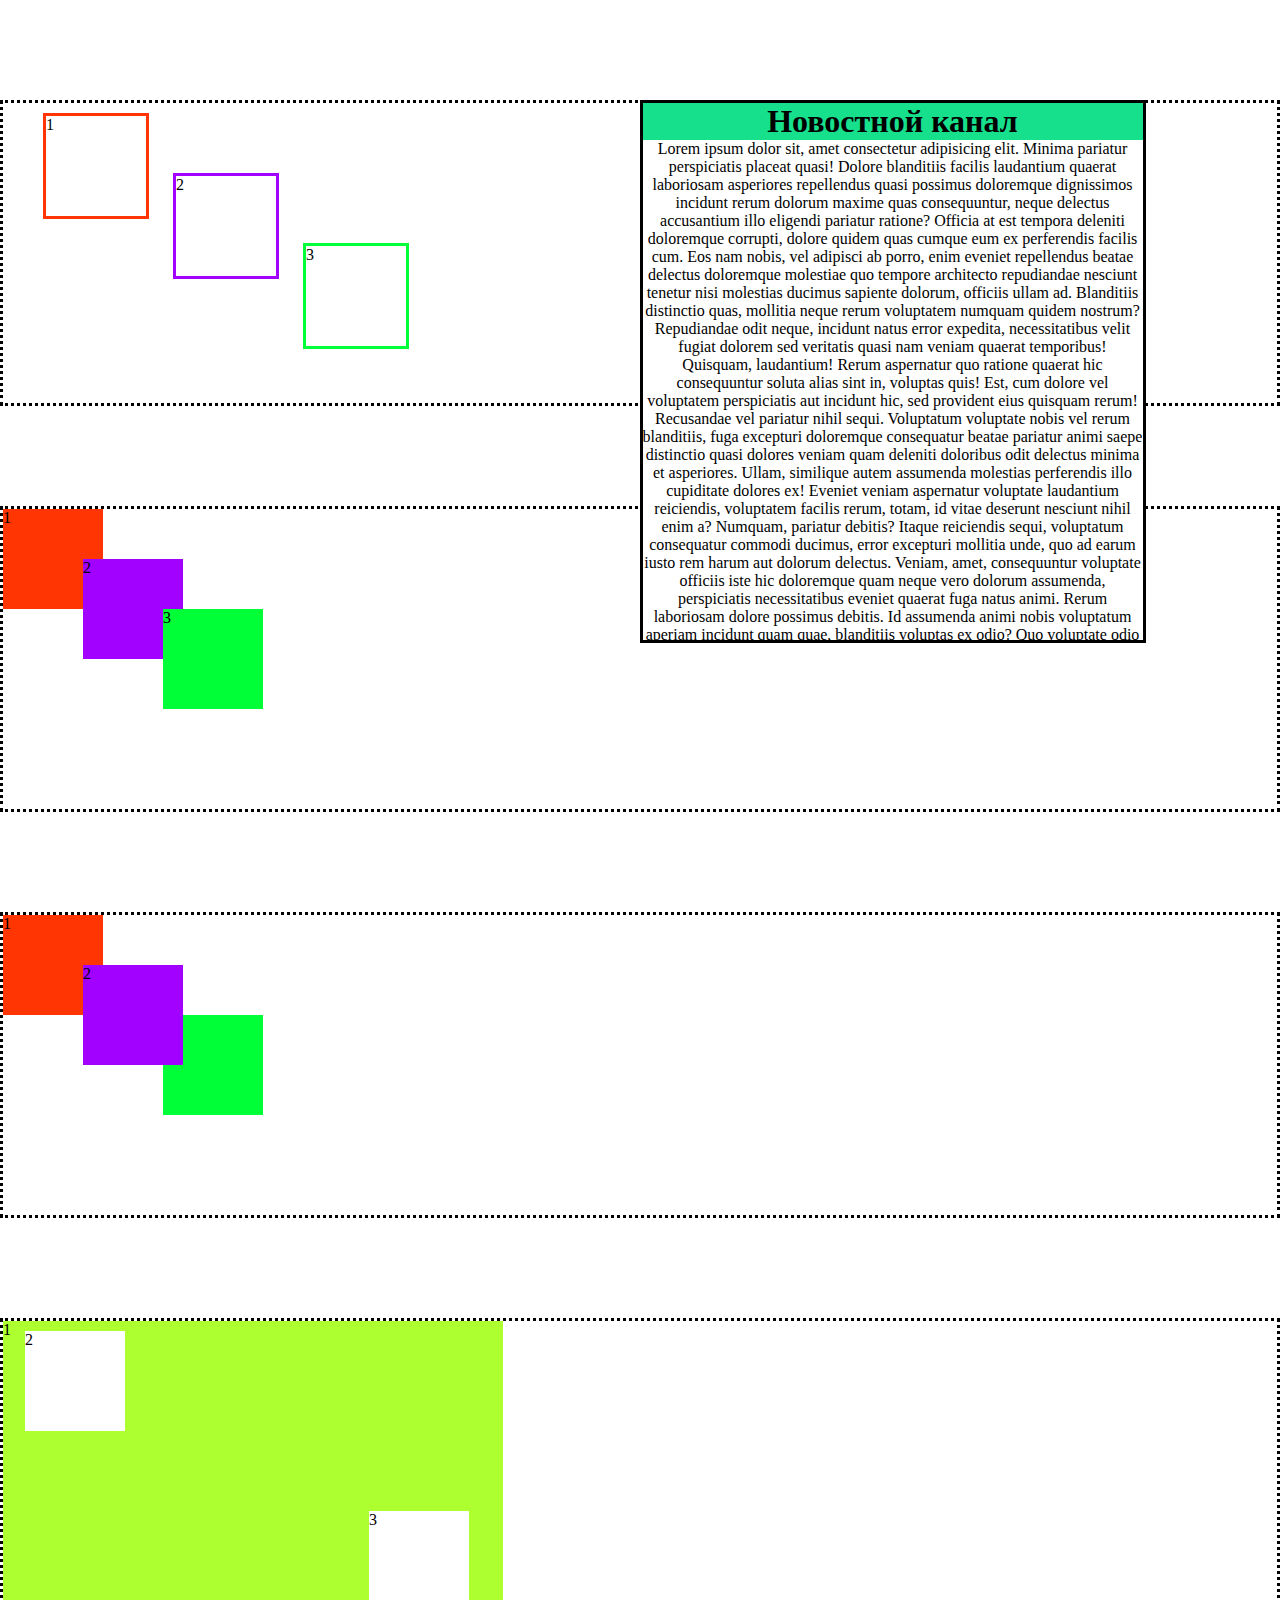
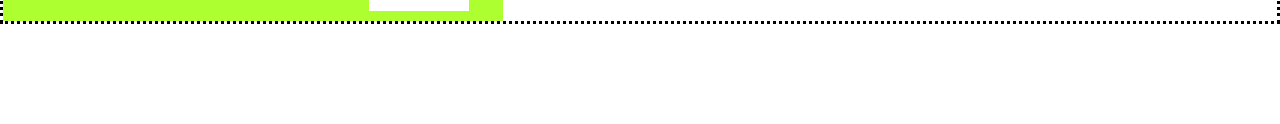
<file: Lab4/index.html>
<!DOCTYPE html>
<html lang="en">
<head>
    <link rel="stylesheet" href="style.css">
    <meta charset="UTF-8">
    <title>Сайтец Лабы 4</title>
</head>
<body>
    <div class="staticly"><h1>Новостной канал</h1>
            <div class="outer">
            <p>
                Lorem ipsum dolor sit, amet consectetur adipisicing elit. Minima pariatur perspiciatis placeat quasi! Dolore blanditiis facilis laudantium quaerat laboriosam asperiores repellendus quasi possimus doloremque dignissimos incidunt rerum dolorum maxime quas consequuntur, neque delectus accusantium illo eligendi pariatur ratione? Officia at est tempora deleniti doloremque corrupti, dolore quidem quas cumque eum ex perferendis facilis cum. Eos nam nobis, vel adipisci ab porro, enim eveniet repellendus beatae delectus doloremque molestiae quo tempore architecto repudiandae nesciunt tenetur nisi molestias ducimus sapiente dolorum, officiis ullam ad. Blanditiis distinctio quas, mollitia neque rerum voluptatem numquam quidem nostrum? Repudiandae odit neque, incidunt natus error expedita, necessitatibus velit fugiat dolorem sed veritatis quasi nam veniam quaerat temporibus! Quisquam, laudantium! Rerum aspernatur quo ratione quaerat hic consequuntur soluta alias sint in, voluptas quis! Est, cum dolore vel voluptatem perspiciatis aut incidunt hic, sed provident eius quisquam rerum! Recusandae vel pariatur nihil sequi. Voluptatum voluptate nobis vel rerum blanditiis, fuga excepturi doloremque consequatur beatae pariatur animi saepe distinctio quasi dolores veniam quam deleniti doloribus odit delectus minima et asperiores. Ullam, similique autem assumenda molestias perferendis illo cupiditate dolores ex! Eveniet veniam aspernatur voluptate laudantium reiciendis, voluptatem facilis rerum, totam, id vitae deserunt nesciunt nihil enim a? Numquam, pariatur debitis? Itaque reiciendis sequi, voluptatum consequatur commodi ducimus, error excepturi mollitia unde, quo ad earum iusto rem harum aut dolorum delectus. Veniam, amet, consequuntur voluptate officiis iste hic doloremque quam neque vero dolorum assumenda, perspiciatis necessitatibus eveniet quaerat fuga natus animi. Rerum laboriosam dolore possimus debitis. Id assumenda animi nobis voluptatum aperiam incidunt quam quae, blanditiis voluptas ex odio? Quo voluptate odio voluptatum! Suscipit voluptatibus omnis culpa incidunt vitae, in quasi! Numquam reprehenderit, doloribus veritatis est dolores vitae reiciendis facere similique accusamus! Hic quam velit rem minima modi ut nisi libero ratione quaerat ea? Vel totam aut, quas sed sit atque ad, eaque voluptatibus ipsum neque quia optio labore. Tempora, distinctio eum, reprehenderit omnis voluptatibus harum cum architecto incidunt totam neque numquam ipsum quia vero iusto aliquid sed aut dolorem a doloribus? Saepe molestias veritatis deleniti obcaecati. Vero debitis, amet assumenda eum et ipsum unde cupiditate voluptatibus impedit totam consequuntur numquam laboriosam blanditiis expedita? Illo in sint sapiente ad beatae modi eos possimus ullam aspernatur dolor consequatur facilis enim, odio accusamus dolores alias rerum aperiam ipsum eius aut? Deleniti unde maiores recusandae sint ipsum, illo qui ullam? Nam consequuntur accusantium cupiditate facere veniam, quam dignissimos, assumenda ab aperiam autem molestiae quo expedita minima omnis tempora perspiciatis voluptate? Dignissimos impedit fuga nostrum a nisi error. Animi odit at, provident eaque eligendi vel accusamus illo qui doloribus repellat ipsum aliquam veritatis placeat nesciunt, dolor ratione quis molestias delectus sint iure suscipit. Est rerum dignissimos officia vero cumque dolor recusandae, a quidem, nostrum vitae iusto fugit placeat sunt. Corporis, necessitatibus non. Quam nisi quis aspernatur commodi corrupti assumenda et optio pariatur itaque maxime officiis consectetur accusamus perspiciatis veniam quod eum, ad laborum quibusdam fugit cum? Consectetur, nulla? Deleniti vel architecto laborum neque veritatis distinctio accusamus voluptatem ad fugit perspiciatis optio voluptate earum porro, velit ipsam quibusdam totam fugiat voluptatum quo explicabo excepturi temporibus repudiandae in! Ullam itaque ab neque maxime temporibus, tempora, rem voluptatum ipsa adipisci, incidunt ex consectetur voluptate cupiditate doloribus. Molestias rerum sint nisi maiores quis, error temporibus ea, similique natus quae reprehenderit illo nobis, dolor repudiandae. Sint dolorum reprehenderit quisquam, voluptatibus iste a rem modi fugit ad accusantium fuga eum iure eos praesentium, quaerat consequatur ab nam ea omnis consequuntur maxime expedita ducimus, beatae necessitatibus. Alias reprehenderit vero quo provident enim facilis. Aliquam ducimus pariatur corporis voluptas fugiat facere veritatis similique, fugit ipsum cum suscipit harum. Inventore perferendis recusandae incidunt ut assumenda veniam debitis doloribus, aspernatur fugiat fuga nemo delectus adipisci similique aut consectetur tempore atque eligendi hic quibusdam autem unde libero in! Suscipit officiis earum non repellat aperiam eligendi optio unde aut veritatis? Commodi quas similique perspiciatis consectetur repudiandae, at fugiat eos error debitis molestias odit, excepturi quos laborum quibusdam omnis nobis minima expedita sint quae officiis placeat perferendis. Ad dicta laboriosam repellat quasi, nostrum voluptatibus corporis nihil adipisci magnam modi molestias sequi numquam eaque earum dolores tenetur blanditiis quas debitis necessitatibus aperiam recusandae vel. Assumenda dolores suscipit, architecto, quasi at quibusdam optio voluptatibus explicabo deleniti odit, alias perferendis repudiandae veritatis commodi pariatur ad numquam similique perspiciatis eius laboriosam sunt itaque. Esse nesciunt mollitia molestiae adipisci inventore consequatur atque iusto, expedita incidunt ad. Ullam similique quibusdam ea quasi, deleniti sequi doloremque neque alias perferendis voluptas ut asperiores dolorem illum consectetur nihil rerum at officiis? Reprehenderit, qui atque! Reprehenderit officiis nemo quibusdam blanditiis deserunt aliquam provident natus assumenda consequatur aut ab amet expedita quisquam aliquid distinctio ipsum molestiae ea, nulla alias minima soluta mollitia pariatur sed iure. Odit, mollitia dolore! Reprehenderit molestias iusto, nemo ea, voluptatem doloremque, ipsam dolore expedita eveniet ut animi quo corporis deleniti natus ad ratione suscipit fugiat consectetur vitae consequuntur repellat blanditiis aliquam. Veritatis temporibus expedita explicabo eius vero asperiores saepe hic eum, quos vel at voluptate ad numquam quidem aliquam ea! Alias omnis labore minima repellendus beatae, quia voluptatem amet aspernatur ipsam eveniet libero dolore quasi, nemo dolores quos nisi placeat similique dolorum? Id unde modi nobis voluptas vitae sapiente, provident tempora? Sequi, aspernatur! Ut veritatis deserunt mollitia in repellat, possimus vitae voluptates eaque unde provident, amet aspernatur id quo harum iusto necessitatibus, obcaecati consequuntur tempora magni. Minima sequi consequuntur cum incidunt provident. Ex facilis inventore, eligendi, architecto nostrum, perspiciatis eveniet laudantium iusto minus odio ullam itaque. Praesentium corporis ipsum natus atque unde sint et, doloribus dicta magnam qui odio ipsa. Excepturi voluptates illum cum eum sit optio culpa architecto, fuga ipsa corporis aut voluptate qui quidem esse incidunt nemo id! Possimus inventore harum, qui aperiam neque commodi quae eligendi corporis repellat, voluptates consequatur, magnam nesciunt numquam recusandae culpa hic sit dolore? Magnam, asperiores aperiam perferendis optio blanditiis excepturi temporibus quis, assumenda autem architecto a. Atque debitis eius perspiciatis dignissimos reiciendis eum cupiditate illo minus delectus ullam iste rem sint, in perferendis fugit illum, natus quod! Aliquam quisquam porro natus! Quae velit perferendis inventore ipsa! Magnam.
            </p>
            <p>
                Lorem ipsum dolor sit, amet consectetur adipisicing elit. Minima pariatur perspiciatis placeat quasi! Dolore blanditiis facilis laudantium quaerat laboriosam asperiores repellendus quasi possimus doloremque dignissimos incidunt rerum dolorum maxime quas consequuntur, neque delectus accusantium illo eligendi pariatur ratione? Officia at est tempora deleniti doloremque corrupti, dolore quidem quas cumque eum ex perferendis facilis cum. Eos nam nobis, vel adipisci ab porro, enim eveniet repellendus beatae delectus doloremque molestiae quo tempore architecto repudiandae nesciunt tenetur nisi molestias ducimus sapiente dolorum, officiis ullam ad. Blanditiis distinctio quas, mollitia neque rerum voluptatem numquam quidem nostrum? Repudiandae odit neque, incidunt natus error expedita, necessitatibus velit fugiat dolorem sed veritatis quasi nam veniam quaerat temporibus! Quisquam, laudantium! Rerum aspernatur quo ratione quaerat hic consequuntur soluta alias sint in, voluptas quis! Est, cum dolore vel voluptatem perspiciatis aut incidunt hic, sed provident eius quisquam rerum! Recusandae vel pariatur nihil sequi. Voluptatum voluptate nobis vel rerum blanditiis, fuga excepturi doloremque consequatur beatae pariatur animi saepe distinctio quasi dolores veniam quam deleniti doloribus odit delectus minima et asperiores. Ullam, similique autem assumenda molestias perferendis illo cupiditate dolores ex! Eveniet veniam aspernatur voluptate laudantium reiciendis, voluptatem facilis rerum, totam, id vitae deserunt nesciunt nihil enim a? Numquam, pariatur debitis? Itaque reiciendis sequi, voluptatum consequatur commodi ducimus, error excepturi mollitia unde, quo ad earum iusto rem harum aut dolorum delectus. Veniam, amet, consequuntur voluptate officiis iste hic doloremque quam neque vero dolorum assumenda, perspiciatis necessitatibus eveniet quaerat fuga natus animi. Rerum laboriosam dolore possimus debitis. Id assumenda animi nobis voluptatum aperiam incidunt quam quae, blanditiis voluptas ex odio? Quo voluptate odio voluptatum! Suscipit voluptatibus omnis culpa incidunt vitae, in quasi! Numquam reprehenderit, doloribus veritatis est dolores vitae reiciendis facere similique accusamus! Hic quam velit rem minima modi ut nisi libero ratione quaerat ea? Vel totam aut, quas sed sit atque ad, eaque voluptatibus ipsum neque quia optio labore. Tempora, distinctio eum, reprehenderit omnis voluptatibus harum cum architecto incidunt totam neque numquam ipsum quia vero iusto aliquid sed aut dolorem a doloribus? Saepe molestias veritatis deleniti obcaecati. Vero debitis, amet assumenda eum et ipsum unde cupiditate voluptatibus impedit totam consequuntur numquam laboriosam blanditiis expedita? Illo in sint sapiente ad beatae modi eos possimus ullam aspernatur dolor consequatur facilis enim, odio accusamus dolores alias rerum aperiam ipsum eius aut? Deleniti unde maiores recusandae sint ipsum, illo qui ullam? Nam consequuntur accusantium cupiditate facere veniam, quam dignissimos, assumenda ab aperiam autem molestiae quo expedita minima omnis tempora perspiciatis voluptate? Dignissimos impedit fuga nostrum a nisi error. Animi odit at, provident eaque eligendi vel accusamus illo qui doloribus repellat ipsum aliquam veritatis placeat nesciunt, dolor ratione quis molestias delectus sint iure suscipit. Est rerum dignissimos officia vero cumque dolor recusandae, a quidem, nostrum vitae iusto fugit placeat sunt. Corporis, necessitatibus non. Quam nisi quis aspernatur commodi corrupti assumenda et optio pariatur itaque maxime officiis consectetur accusamus perspiciatis veniam quod eum, ad laborum quibusdam fugit cum? Consectetur, nulla? Deleniti vel architecto laborum neque veritatis distinctio accusamus voluptatem ad fugit perspiciatis optio voluptate earum porro, velit ipsam quibusdam totam fugiat voluptatum quo explicabo excepturi temporibus repudiandae in! Ullam itaque ab neque maxime temporibus, tempora, rem voluptatum ipsa adipisci, incidunt ex consectetur voluptate cupiditate doloribus. Molestias rerum sint nisi maiores quis, error temporibus ea, similique natus quae reprehenderit illo nobis, dolor repudiandae. Sint dolorum reprehenderit quisquam, voluptatibus iste a rem modi fugit ad accusantium fuga eum iure eos praesentium, quaerat consequatur ab nam ea omnis consequuntur maxime expedita ducimus, beatae necessitatibus. Alias reprehenderit vero quo provident enim facilis. Aliquam ducimus pariatur corporis voluptas fugiat facere veritatis similique, fugit ipsum cum suscipit harum. Inventore perferendis recusandae incidunt ut assumenda veniam debitis doloribus, aspernatur fugiat fuga nemo delectus adipisci similique aut consectetur tempore atque eligendi hic quibusdam autem unde libero in! Suscipit officiis earum non repellat aperiam eligendi optio unde aut veritatis? Commodi quas similique perspiciatis consectetur repudiandae, at fugiat eos error debitis molestias odit, excepturi quos laborum quibusdam omnis nobis minima expedita sint quae officiis placeat perferendis. Ad dicta laboriosam repellat quasi, nostrum voluptatibus corporis nihil adipisci magnam modi molestias sequi numquam eaque earum dolores tenetur blanditiis quas debitis necessitatibus aperiam recusandae vel. Assumenda dolores suscipit, architecto, quasi at quibusdam optio voluptatibus explicabo deleniti odit, alias perferendis repudiandae veritatis commodi pariatur ad numquam similique perspiciatis eius laboriosam sunt itaque. Esse nesciunt mollitia molestiae adipisci inventore consequatur atque iusto, expedita incidunt ad. Ullam similique quibusdam ea quasi, deleniti sequi doloremque neque alias perferendis voluptas ut asperiores dolorem illum consectetur nihil rerum at officiis? Reprehenderit, qui atque! Reprehenderit officiis nemo quibusdam blanditiis deserunt aliquam provident natus assumenda consequatur aut ab amet expedita quisquam aliquid distinctio ipsum molestiae ea, nulla alias minima soluta mollitia pariatur sed iure. Odit, mollitia dolore! Reprehenderit molestias iusto, nemo ea, voluptatem doloremque, ipsam dolore expedita eveniet ut animi quo corporis deleniti natus ad ratione suscipit fugiat consectetur vitae consequuntur repellat blanditiis aliquam. Veritatis temporibus expedita explicabo eius vero asperiores saepe hic eum, quos vel at voluptate ad numquam quidem aliquam ea! Alias omnis labore minima repellendus beatae, quia voluptatem amet aspernatur ipsam eveniet libero dolore quasi, nemo dolores quos nisi placeat similique dolorum? Id unde modi nobis voluptas vitae sapiente, provident tempora? Sequi, aspernatur! Ut veritatis deserunt mollitia in repellat, possimus vitae voluptates eaque unde provident, amet aspernatur id quo harum iusto necessitatibus, obcaecati consequuntur tempora magni. Minima sequi consequuntur cum incidunt provident. Ex facilis inventore, eligendi, architecto nostrum, perspiciatis eveniet laudantium iusto minus odio ullam itaque. Praesentium corporis ipsum natus atque unde sint et, doloribus dicta magnam qui odio ipsa. Excepturi voluptates illum cum eum sit optio culpa architecto, fuga ipsa corporis aut voluptate qui quidem esse incidunt nemo id! Possimus inventore harum, qui aperiam neque commodi quae eligendi corporis repellat, voluptates consequatur, magnam nesciunt numquam recusandae culpa hic sit dolore? Magnam, asperiores aperiam perferendis optio blanditiis excepturi temporibus quis, assumenda autem architecto a. Atque debitis eius perspiciatis dignissimos reiciendis eum cupiditate illo minus delectus ullam iste rem sint, in perferendis fugit illum, natus quod! Aliquam quisquam porro natus! Quae velit perferendis inventore ipsa! Magnam.
            </p>
            
            <p>
                Lorem ipsum dolor sit, amet consectetur adipisicing elit. Minima pariatur perspiciatis placeat quasi! Dolore blanditiis facilis laudantium quaerat laboriosam asperiores repellendus quasi possimus doloremque dignissimos incidunt rerum dolorum maxime quas consequuntur, neque delectus accusantium illo eligendi pariatur ratione? Officia at est tempora deleniti doloremque corrupti, dolore quidem quas cumque eum ex perferendis facilis cum. Eos nam nobis, vel adipisci ab porro, enim eveniet repellendus beatae delectus doloremque molestiae quo tempore architecto repudiandae nesciunt tenetur nisi molestias ducimus sapiente dolorum, officiis ullam ad. Blanditiis distinctio quas, mollitia neque rerum voluptatem numquam quidem nostrum? Repudiandae odit neque, incidunt natus error expedita, necessitatibus velit fugiat dolorem sed veritatis quasi nam veniam quaerat temporibus! Quisquam, laudantium! Rerum aspernatur quo ratione quaerat hic consequuntur soluta alias sint in, voluptas quis! Est, cum dolore vel voluptatem perspiciatis aut incidunt hic, sed provident eius quisquam rerum! Recusandae vel pariatur nihil sequi. Voluptatum voluptate nobis vel rerum blanditiis, fuga excepturi doloremque consequatur beatae pariatur animi saepe distinctio quasi dolores veniam quam deleniti doloribus odit delectus minima et asperiores. Ullam, similique autem assumenda molestias perferendis illo cupiditate dolores ex! Eveniet veniam aspernatur voluptate laudantium reiciendis, voluptatem facilis rerum, totam, id vitae deserunt nesciunt nihil enim a? Numquam, pariatur debitis? Itaque reiciendis sequi, voluptatum consequatur commodi ducimus, error excepturi mollitia unde, quo ad earum iusto rem harum aut dolorum delectus. Veniam, amet, consequuntur voluptate officiis iste hic doloremque quam neque vero dolorum assumenda, perspiciatis necessitatibus eveniet quaerat fuga natus animi. Rerum laboriosam dolore possimus debitis. Id assumenda animi nobis voluptatum aperiam incidunt quam quae, blanditiis voluptas ex odio? Quo voluptate odio voluptatum! Suscipit voluptatibus omnis culpa incidunt vitae, in quasi! Numquam reprehenderit, doloribus veritatis est dolores vitae reiciendis facere similique accusamus! Hic quam velit rem minima modi ut nisi libero ratione quaerat ea? Vel totam aut, quas sed sit atque ad, eaque voluptatibus ipsum neque quia optio labore. Tempora, distinctio eum, reprehenderit omnis voluptatibus harum cum architecto incidunt totam neque numquam ipsum quia vero iusto aliquid sed aut dolorem a doloribus? Saepe molestias veritatis deleniti obcaecati. Vero debitis, amet assumenda eum et ipsum unde cupiditate voluptatibus impedit totam consequuntur numquam laboriosam blanditiis expedita? Illo in sint sapiente ad beatae modi eos possimus ullam aspernatur dolor consequatur facilis enim, odio accusamus dolores alias rerum aperiam ipsum eius aut? Deleniti unde maiores recusandae sint ipsum, illo qui ullam? Nam consequuntur accusantium cupiditate facere veniam, quam dignissimos, assumenda ab aperiam autem molestiae quo expedita minima omnis tempora perspiciatis voluptate? Dignissimos impedit fuga nostrum a nisi error. Animi odit at, provident eaque eligendi vel accusamus illo qui doloribus repellat ipsum aliquam veritatis placeat nesciunt, dolor ratione quis molestias delectus sint iure suscipit. Est rerum dignissimos officia vero cumque dolor recusandae, a quidem, nostrum vitae iusto fugit placeat sunt. Corporis, necessitatibus non. Quam nisi quis aspernatur commodi corrupti assumenda et optio pariatur itaque maxime officiis consectetur accusamus perspiciatis veniam quod eum, ad laborum quibusdam fugit cum? Consectetur, nulla? Deleniti vel architecto laborum neque veritatis distinctio accusamus voluptatem ad fugit perspiciatis optio voluptate earum porro, velit ipsam quibusdam totam fugiat voluptatum quo explicabo excepturi temporibus repudiandae in! Ullam itaque ab neque maxime temporibus, tempora, rem voluptatum ipsa adipisci, incidunt ex consectetur voluptate cupiditate doloribus. Molestias rerum sint nisi maiores quis, error temporibus ea, similique natus quae reprehenderit illo nobis, dolor repudiandae. Sint dolorum reprehenderit quisquam, voluptatibus iste a rem modi fugit ad accusantium fuga eum iure eos praesentium, quaerat consequatur ab nam ea omnis consequuntur maxime expedita ducimus, beatae necessitatibus. Alias reprehenderit vero quo provident enim facilis. Aliquam ducimus pariatur corporis voluptas fugiat facere veritatis similique, fugit ipsum cum suscipit harum. Inventore perferendis recusandae incidunt ut assumenda veniam debitis doloribus, aspernatur fugiat fuga nemo delectus adipisci similique aut consectetur tempore atque eligendi hic quibusdam autem unde libero in! Suscipit officiis earum non repellat aperiam eligendi optio unde aut veritatis? Commodi quas similique perspiciatis consectetur repudiandae, at fugiat eos error debitis molestias odit, excepturi quos laborum quibusdam omnis nobis minima expedita sint quae officiis placeat perferendis. Ad dicta laboriosam repellat quasi, nostrum voluptatibus corporis nihil adipisci magnam modi molestias sequi numquam eaque earum dolores tenetur blanditiis quas debitis necessitatibus aperiam recusandae vel. Assumenda dolores suscipit, architecto, quasi at quibusdam optio voluptatibus explicabo deleniti odit, alias perferendis repudiandae veritatis commodi pariatur ad numquam similique perspiciatis eius laboriosam sunt itaque. Esse nesciunt mollitia molestiae adipisci inventore consequatur atque iusto, expedita incidunt ad. Ullam similique quibusdam ea quasi, deleniti sequi doloremque neque alias perferendis voluptas ut asperiores dolorem illum consectetur nihil rerum at officiis? Reprehenderit, qui atque! Reprehenderit officiis nemo quibusdam blanditiis deserunt aliquam provident natus assumenda consequatur aut ab amet expedita quisquam aliquid distinctio ipsum molestiae ea, nulla alias minima soluta mollitia pariatur sed iure. Odit, mollitia dolore! Reprehenderit molestias iusto, nemo ea, voluptatem doloremque, ipsam dolore expedita eveniet ut animi quo corporis deleniti natus ad ratione suscipit fugiat consectetur vitae consequuntur repellat blanditiis aliquam. Veritatis temporibus expedita explicabo eius vero asperiores saepe hic eum, quos vel at voluptate ad numquam quidem aliquam ea! Alias omnis labore minima repellendus beatae, quia voluptatem amet aspernatur ipsam eveniet libero dolore quasi, nemo dolores quos nisi placeat similique dolorum? Id unde modi nobis voluptas vitae sapiente, provident tempora? Sequi, aspernatur! Ut veritatis deserunt mollitia in repellat, possimus vitae voluptates eaque unde provident, amet aspernatur id quo harum iusto necessitatibus, obcaecati consequuntur tempora magni. Minima sequi consequuntur cum incidunt provident. Ex facilis inventore, eligendi, architecto nostrum, perspiciatis eveniet laudantium iusto minus odio ullam itaque. Praesentium corporis ipsum natus atque unde sint et, doloribus dicta magnam qui odio ipsa. Excepturi voluptates illum cum eum sit optio culpa architecto, fuga ipsa corporis aut voluptate qui quidem esse incidunt nemo id! Possimus inventore harum, qui aperiam neque commodi quae eligendi corporis repellat, voluptates consequatur, magnam nesciunt numquam recusandae culpa hic sit dolore? Magnam, asperiores aperiam perferendis optio blanditiis excepturi temporibus quis, assumenda autem architecto a. Atque debitis eius perspiciatis dignissimos reiciendis eum cupiditate illo minus delectus ullam iste rem sint, in perferendis fugit illum, natus quod! Aliquam quisquam porro natus! Quae velit perferendis inventore ipsa! Magnam.
            </p>

            </div>
    </div>

    <div class="boxz" id="test1">
        <div class="box" id="one">1</div>
        <div class="box" id="two">2</div>
        <div class="box" id="three">3</div>
    </div>

    <div class="boxz" id="test2">
        <div class="box" id="four">1</div>
        <div class="box" id="five">2</div>
        <div class="box" id="six">3</div>
    </div>

    <div class="boxz" id="test3">
        <div class="box" id="seven">1</div>
        <div class="box" id="eight">2</div>
        <div class="box" id="nine">3</div>
    </div>

    <div class="boxz" id="test4">
        <div class="box_big">1
        <div class="box" id="eleven">2</div>
        <div class="box" id="twelv">3</div>
        </div>
    </div>

</body>
</html>
</file>
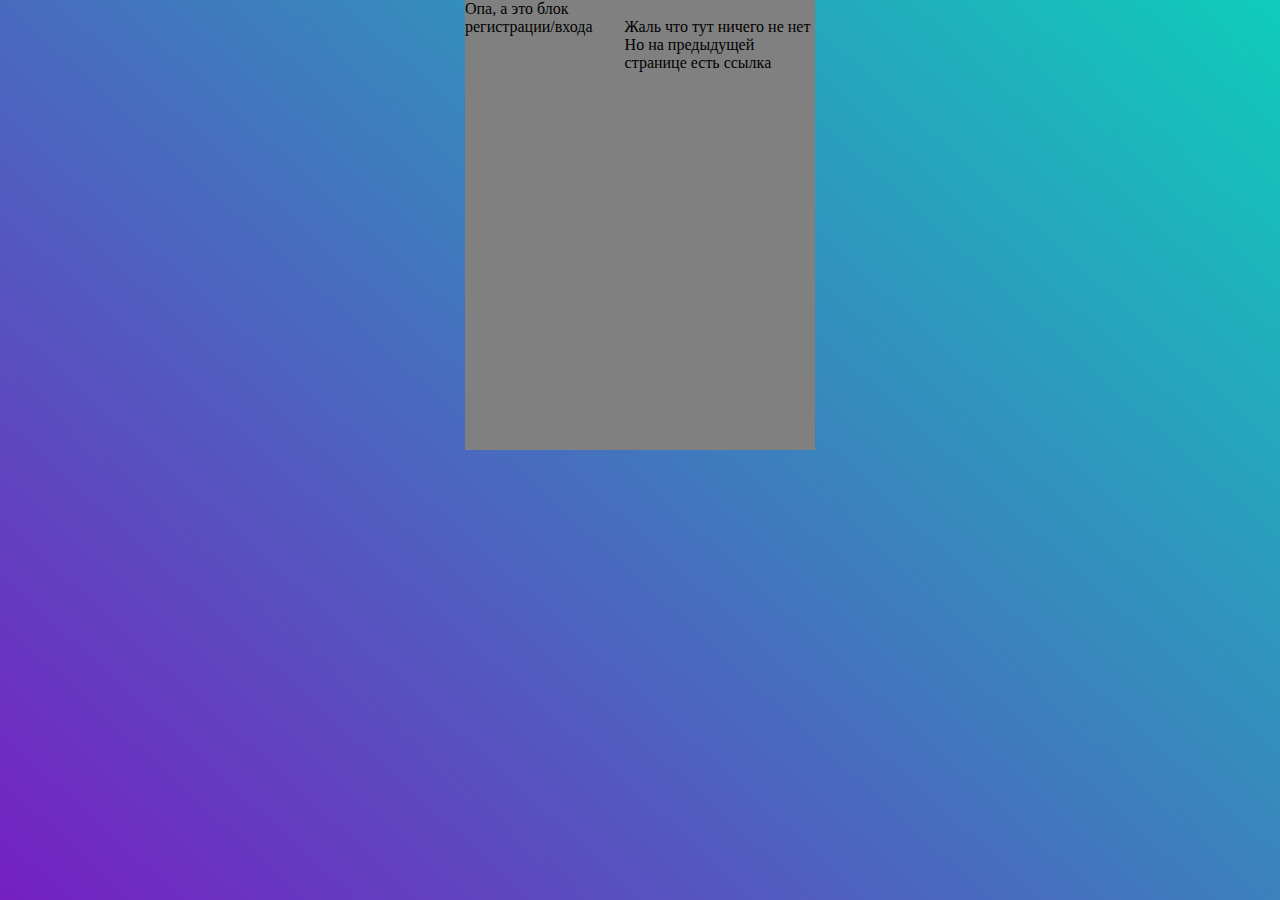
<file: landing/reg.html>
<!DOCTYPE html>
<html lang="en">
<head>
    <meta charset="UTF-8">
    <title>Опаэтачё</title>
    <link rel="stylesheet" href="./regstyle.css">
</head>
<body>
    <div class="background">
        <div class="regbox">
            <div class="regbox__header">
                <p>Опа, а это блок регистрации/входа</p> <br>
                Жаль что тут ничего не нет <br>
                Но на предыдущей странице есть ссылка <br>
                <div class="regbox__body">

                </div>
            </div>
        </div>
    </div>

</body>
</html>
</file>
<file: Lab4/style.css>
* {
    padding: 0;
    margin: 0;
}
#test1 {
    margin-top: 100px;
    position: relative;
    height: 300px; 
    border: black;
    border-style: dotted;
    background:white;
}
#test2 {
    margin-top: 100px;
    position: relative;
    height: 300px; 
    border: black;
    border-style: dotted;
    background:white;
}
#test3 {
    margin-top: 100px;
    position: relative;
    height: 300px; 
    border: black;
    border-style: dotted;
    background:white;
}
#test4 {
    margin-top: 100px;
    margin-bottom: 100px;
    position: relative;
    height: 300px; 
    border: black;
    border-style: dotted;
    background:white;
}

.box {
    display: inline-block;
    width: 100px;
    height: 100px;
    background: white;
    color: black;
}
/* --- */
#one {
    position: relative;
    top: 10px;
    left: 40px;
    border: rgb(255, 53, 3);
    border-style: solid;
}
#two {
    position: relative;
    top: 70px;
    left: 60px;
    border: rgb(162, 0, 255);
    border-style: solid;
}
#three {
    position: relative;
    top:  140px;
    left: 80px;
    border: rgb(0, 255, 55);
    border-style: solid;
}

#four {
    position: absolute;
    top: 0px;
    left: 0px;
    background: rgb(255, 53, 3);
}
#five {
    position: absolute;
    top: 50px;
    left: 80px;
    background: rgb(162, 0, 255);
}
#six {
    position: absolute;
    top: 100px;
    left: 160px;
    background: rgb(0, 255, 55);
}

#seven {
    position: absolute;
    top: 0px;
    left: 0px;
    background: rgb(255, 53, 3);
}
#eight {
    position: absolute;
    top: 50px;
    left: 80px;
    background: rgb(162, 0, 255);
    z-index: 1;
}
#nine {
    position: absolute;
    top: 100px;
    left: 160px;
    background: rgb(0, 255, 55);
}

.box_big {

    width: 500px;
    height: 300px;
    background: greenyellow;
    color: black;
}
#eleven {
    position: relative;
    top: 10px;
    left: 10px;
}
#twelv {
    position: relative;
    top: 190px;
    left: 250px;
}
/* Последнее */
.staticly {
    position: fixed;
    padding-top: 0px;
    left: 50%;
    z-index: 2;
    border: black;
    border-style: solid;
    background: rgb(22, 224, 140);
    /* Text */
    text-align: center;

}
.outer {
    width: 500px;
    height: 500px;
    overflow: scroll;
    position: -webkit-sticky;
    position: sticky;
    background: white;
    
}

/* Я знаю что выглядит это аморально, и я слишком поздно вспомнил про vertical-align, поэтому в падлу все это переделывать */
/* И не правильно понял последнее задание, поэтому сделал чтобы он всегда был на виду. Я страдал - страдайте вы */
</file>
<file: landing/regstyle.css>
/* rgb(128, 128, 128) */

* {
    padding: 0;
    margin: 0;
    list-style-type: none;
    box-sizing: border-box;
    text-decoration: none;
}
.background {
    width: 100vw;
    height: 100vh;
    background: linear-gradient(222.26deg, #10cabb 1.22%, #7c15c2 106.28%);
}


.regbox {
    display: flex;
    height: 450px;
    width: 350px;
    background-color: rgb(128, 128, 128);

    margin-left: auto;
    margin-right: auto;
    vertical-align: middle;    
}

.regbox__header {
    display: flex;
    justify-content: center;
}
</file>
